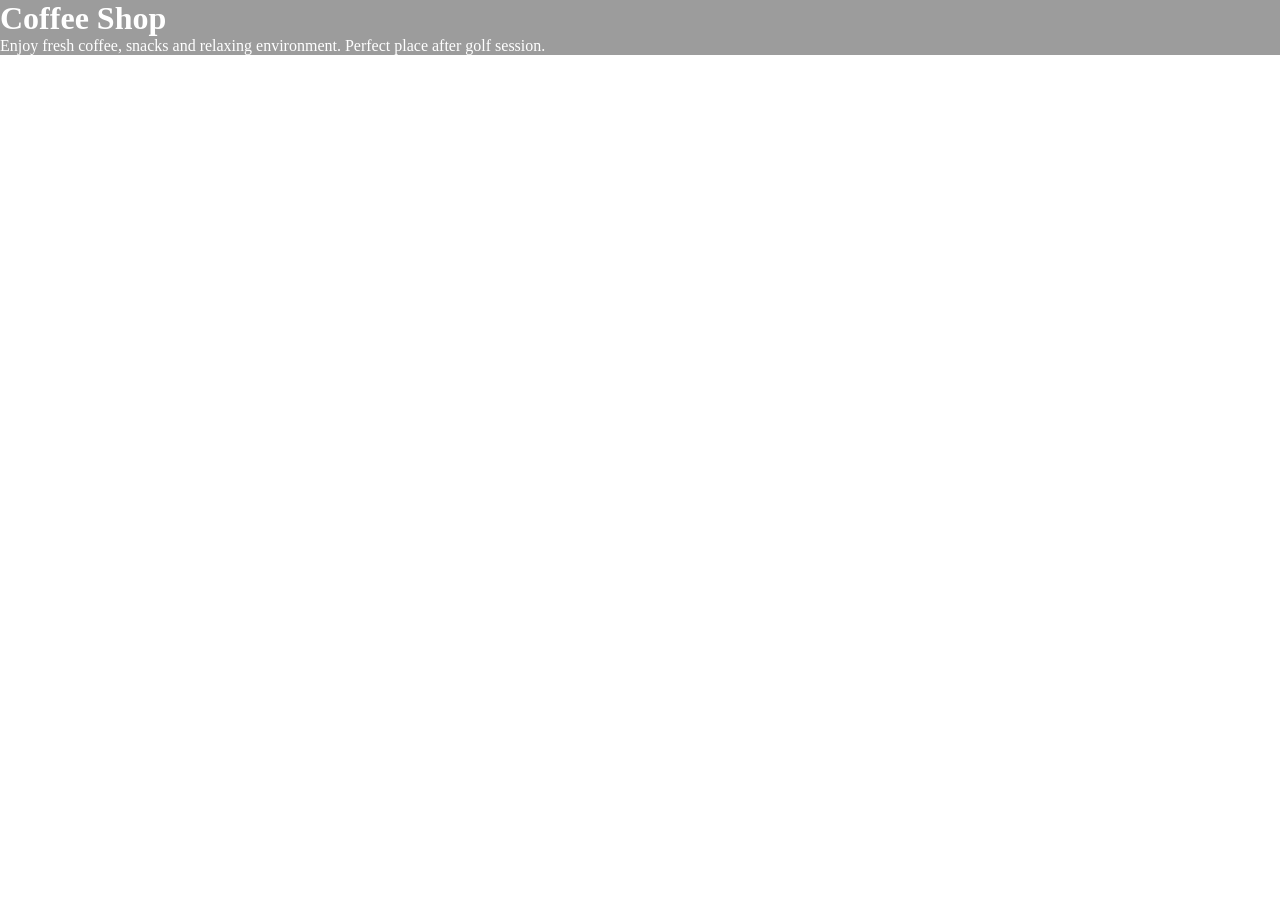
<file: coffee.html>
<!DOCTYPE html>
<html lang="en">

<head>
<meta charset="UTF-8">
<title>Coffee Shop</title>

<link rel="stylesheet" href="style.css">

</head>

<body>

<div id="nav">
<h4><a href="index.html">HOME</a></h4>
<h4>TOPTRACER RANGE</h4>
<h4>GOLF LESSONS</h4>
<h4>ADVENTURE GOLF</h4>
<h4><a href="coffee.html">COFFEE SHOP</a></h4>
</div>

<div id="main">

<h1>Coffee Shop</h1>

<p>
Enjoy fresh coffee, snacks and relaxing environment.
Perfect place after golf session.
</p>

</div>

</body>

</html>
</file>
<file: style.css>
* {
    margin: 0;
    padding: 0;
    box-sizing: border-box;
    font-family: "montserrat";
    color: #fff;
  }
  
  html,
  body {
    height: 100%;
  
    width: 100%;
  }
  *::selection {
    background-color: #fff;
    color: #95c11e;
  }
  
  body::-webkit-scrollbar {
    display: block;
    width: 8px;
    background: #95c11e;
  }
  body::-webkit-scrollbar-thumb {
    background-color: #fff;
  
    border-radius: 50px;
  }
  body {
    overflow-x: hidden;
  }
  #cursor {
    height: 20px;
    width: 20px;
    background-color: #95c11e;
    border-radius: 50%;
    position: fixed;
    z-index: 99;
    transition: all linear 0.1s;
  }
  #cursor-blur {
    height: 500px;
    width: 500px;
    background-color: rgba(150, 193, 30, 0.3);
    border-radius: 50%;
    position: fixed;
    filter: blur(80px);
    z-index: 9;
    transition: all linear 0.4s;
  }
  #nav {
    height: 130px;
    width: 100%;
    /* background-color: red; */
    display: flex;
    align-items: center;
    padding: 0 120px;
    gap: 50px;
    position: fixed;
    justify-content: flex-start;
    z-index: 999;
  }
  #nav img {
    height: 4.5vw;
  }
  #nav h4 {
  text-transform: uppercase;
  font-weight: 500;
  cursor: pointer;
  font-size: 1.15vw;
  transition: color 0.3s ease;
  }
  video {
    height: 100%;
    width: 100%;
    object-fit: cover;
    z-index: -1;
    position: fixed;
  }
  
  #main {
    position: relative;
    background-color: rgba(0, 0, 0, 0.39);
  }
  
  #page1 {
    height: 100vh;
    width: 100%;
    position: relative;
    display: flex;
    align-items: center;
    justify-content: center;
    flex-direction: column;
    text-align: center;
    z-index: 10;
  }
  #page1 h1 {
    font-size: 7.5vw;
    font-weight: 900;
    position: relative;
  }
  #page1 h1::before {
    content: "EAT. DRINK. PLAY.";
    position: absolute;
    color: #000;
    top: -5px;
    left: -5px;
    -webkit-text-stroke: 1.5px #95c11e;
    z-index: -1;
  }
  #page1 h2 {
    font-size: 30px;
    font-weight: 800;
    margin-top: 10px;
    margin-bottom: 20px;
  }
  #page1 p {
    font-size: 1.2vw;
    font-weight: 500;
    width: 40%;
  }
  #page1 #arrow {
    height: 250px;
    width: 250px;
    background-color: transparent;
    border: 2px solid #95c11e;
    position: absolute;
    display: flex;
    left: -2%;
    bottom: 0%;
    align-items: center;
    justify-content: center;
    border-radius: 50%;
    transition: all ease 0.5s;
  }
  #page1 #arrow i {
    font-size: 50px;
    font-weight: 100;
  }
  #page1 #arrow:hover {
    scale: 0.4;
    background-color: #95c11e;
  }
  #page2 {
    min-height: 100vh;
    width: 100%;
    z-index: 10;
  }
  
  #scroller {
    /* background-color: red; */
    white-space: nowrap;
    overflow-x: auto;
    overflow-y: hidden;
    position: relative;
    z-index: 10;
  }
  #scroller::-webkit-scrollbar {
    display: none;
  }
  #scroller-in {
    display: inline-block;
    white-space: nowrap;
    animation-name: scroll;
    animation-duration: 40s;
    animation-timing-function: linear;
    animation-iteration-count: infinite;
  }
  
  #scroller h4 {
    display: inline-block;
    font-size: 120px;
    font-weight: 900;
    font-family: gilroy;
    margin-right: 20px;
    transition: all linear 0.3s;
    color: #000;
    -webkit-text-stroke: 2px #ffffff;
  }
  #scroller h4:hover {
    color: #95c11e;
    -webkit-text-stroke: 2px #95c11e;
  }
  
  @keyframes scroll {
    from {
      transform: translateX(0);
    }
    to {
      transform: translateX(-100%);
    }
  }
  
  #about-us {
    height: 40vh;
    width: 100%;
    /* background-color: red; */
    display: flex;
    padding: 0 50px;
    align-items: center;
    position: relative;
    z-index: 10;
    justify-content: space-around;
  }
  #about-us img {
    height: 220px;
    width: 220px;
    border-radius: 20px;
    object-fit: cover;
  }
  #about-us-in {
    width: 50%;
    text-align: center;
  }
  #about-us-in h3 {
    font-size: 54px;
    font-weight: 800;
    margin-bottom: 30px;
  }
  #about-us-in p {
    font-size: 20px;
    line-height: 26px;
  }
  
  #cards-container {
    /* background-color: red; */
    height: 60vh;
    display: flex;
    align-items: center;
    justify-content: center;
    gap: 70px;
    position: relative;
    z-index: 10;
  }
  .card {
    height: 80%;
    width: 24%;
    /* background-color: blue; */
    border-radius: 20px;
    background-size: cover;
    background-position: center;
    overflow: hidden;
    transition: all ease 0.6s;
  }
  #card1 {
    background-image: url(https://eiwgew27fhz.exactdn.com/wp-content/uploads/2023/02/home-toptracer-1024x682.jpg?strip=all&lossy=1&sharp=1&ssl=1);
  }
  #card2 {
    background-image: url(https://eiwgew27fhz.exactdn.com/wp-content/uploads/2023/02/hero-4-1024x1024.jpg?strip=all&lossy=1&sharp=1&ssl=1);
  }
  #card3 {
    background-image: url(https://eiwgew27fhz.exactdn.com/wp-content/uploads/2023/02/home-lessons-1024x682.jpg?strip=all&lossy=1&sharp=1&ssl=1);
  }
  .overlay {
    height: 100%;
    width: 100%;
    background-color: #95c11e;
    padding: 30px;
    padding-top: 160px;
    opacity: 0;
    transition: all ease 0.6s;
  }
  .overlay h4 {
    color: #000;
    font-size: 40px;
    text-transform: uppercase;
    white-space: nowrap;
    margin-bottom: 20px;
    font-weight: 800;
  }
  .overlay p {
    color: #000;
    font-size: 18px;
  }
  .card:hover .overlay {
    opacity: 1;
  }
  .card:hover {
    transform: rotate3d(-1, 1, 0, 20deg);
  }
  
  #green-div {
    height: 30vh;
    display: flex;
    align-items: center;
    justify-content: space-between;
    /* background-color: red; */
    background: linear-gradient(to left bottom, #119f3a, #ace022);
  }
  #green-div h4 {
    width: 45%;
    line-height: 50px;
    color: #000;
    text-align: center;
    font-weight: 800;
    font-size: 27px;
    text-transform: uppercase;
  }
  #green-div img {
    height: 100%;
    object-fit: cover;
    width: 14%;
  }
  
  #page3 {
    height: 100vh;
    width: 100%;
    background-color: #000;
    display: flex;
    align-items: center;
    position: relative;
    justify-content: center;
  }
  #page3 > p {
    font-size: 35px;
    font-weight: 700;
    width: 60%;
    line-height: 45px;
    text-align: center;
  }
  
  #page3 img {
    position: absolute;
    height: 60px;
  }
  #page3 #colon1 {
    left: 15%;
    top: 25%;
  }
  #page3 #colon2 {
    bottom: 30%;
    right: 15%;
  }
  #page4 {
    height: 30vh;
    width: 100%;
    display: flex;
    align-items: center;
    justify-content: center;
    gap: 70px;
    position: relative;
  }
  .elem {
    height: 70%;
    width: 26%;
    overflow: hidden;
    border-radius: 20px;
    position: relative;
  }
  
  .elem h2 {
    height: 100%;
    width: 100%;
    background-color: #95c11e;
    display: flex;
    color: #000;
    font-weight: 800;
    align-items: center;
    justify-content: center;
    transition: all ease 0.5s;
    font-size: 2vw;
    position: absolute;
    z-index: 10;
  }
  .elem img {
    height: 100%;
    width: 100%;
    object-fit: cover;
    transition: all ease 0.5s;
    scale: 1.1;
  }
  .elem:hover h2 {
    color: #fff;
    background-color: transparent;
  }
  .elem:hover img {
    scale: 1;
  }
  #page4 h1 {
    font-size: 6.4vw;
    position: absolute;
    top: -15%;
    font-weight: 900;
    font-family: gilroy;
    color: #000;
    -webkit-text-stroke: 2px #fff;
  }
  #footer {
    height: 40vh;
    width: 100%;
    background: linear-gradient(to left bottom, #119f3a 0%, #a3d421 80%);
    position: relative;
    display: flex;
    align-items: center;
    justify-content: flex-start;
    gap: 6.5vw;
    padding: 0 100px;
  }
  #footer > img {
    position: absolute;
    left: 0;
    height: 100%;
    z-index: 0;
  }
  #f1 img {
    height: 100px;
  }
  #f1,
  #f2,
  #f3,
  #f4 {
    width: fit-content;
    position: relative;
    z-index: 99;
    /* background-color: red; */
  }
  #f2 h3 {
    font-size: 1.6vw;
    white-space: nowrap;
    text-transform: uppercase;
    color: #000;
    font-weight: 900;
    margin-bottom: 8px;
  }
  
  #f3 h3 {
    font-size: 1.6vw;
    white-space: nowrap;
    text-transform: uppercase;
    color: #000;
    font-weight: 800;
    margin-bottom: 8px;
  }
  #f4 h4 {
    font-size: 1vw;
    white-space: nowrap;
    text-transform: uppercase;
    color: #000;
    font-weight: 600;
    line-height: 20px;
    margin-bottom: 8px;
  }

  #nav h4:hover {
  color: #95C11E;
  }

  #nav h4 a {
  text-decoration: none;
  color: inherit;
  }

  #nav h4 a:hover {
  color: #95C11E;
  }

  /* trigger bot */
</file>
